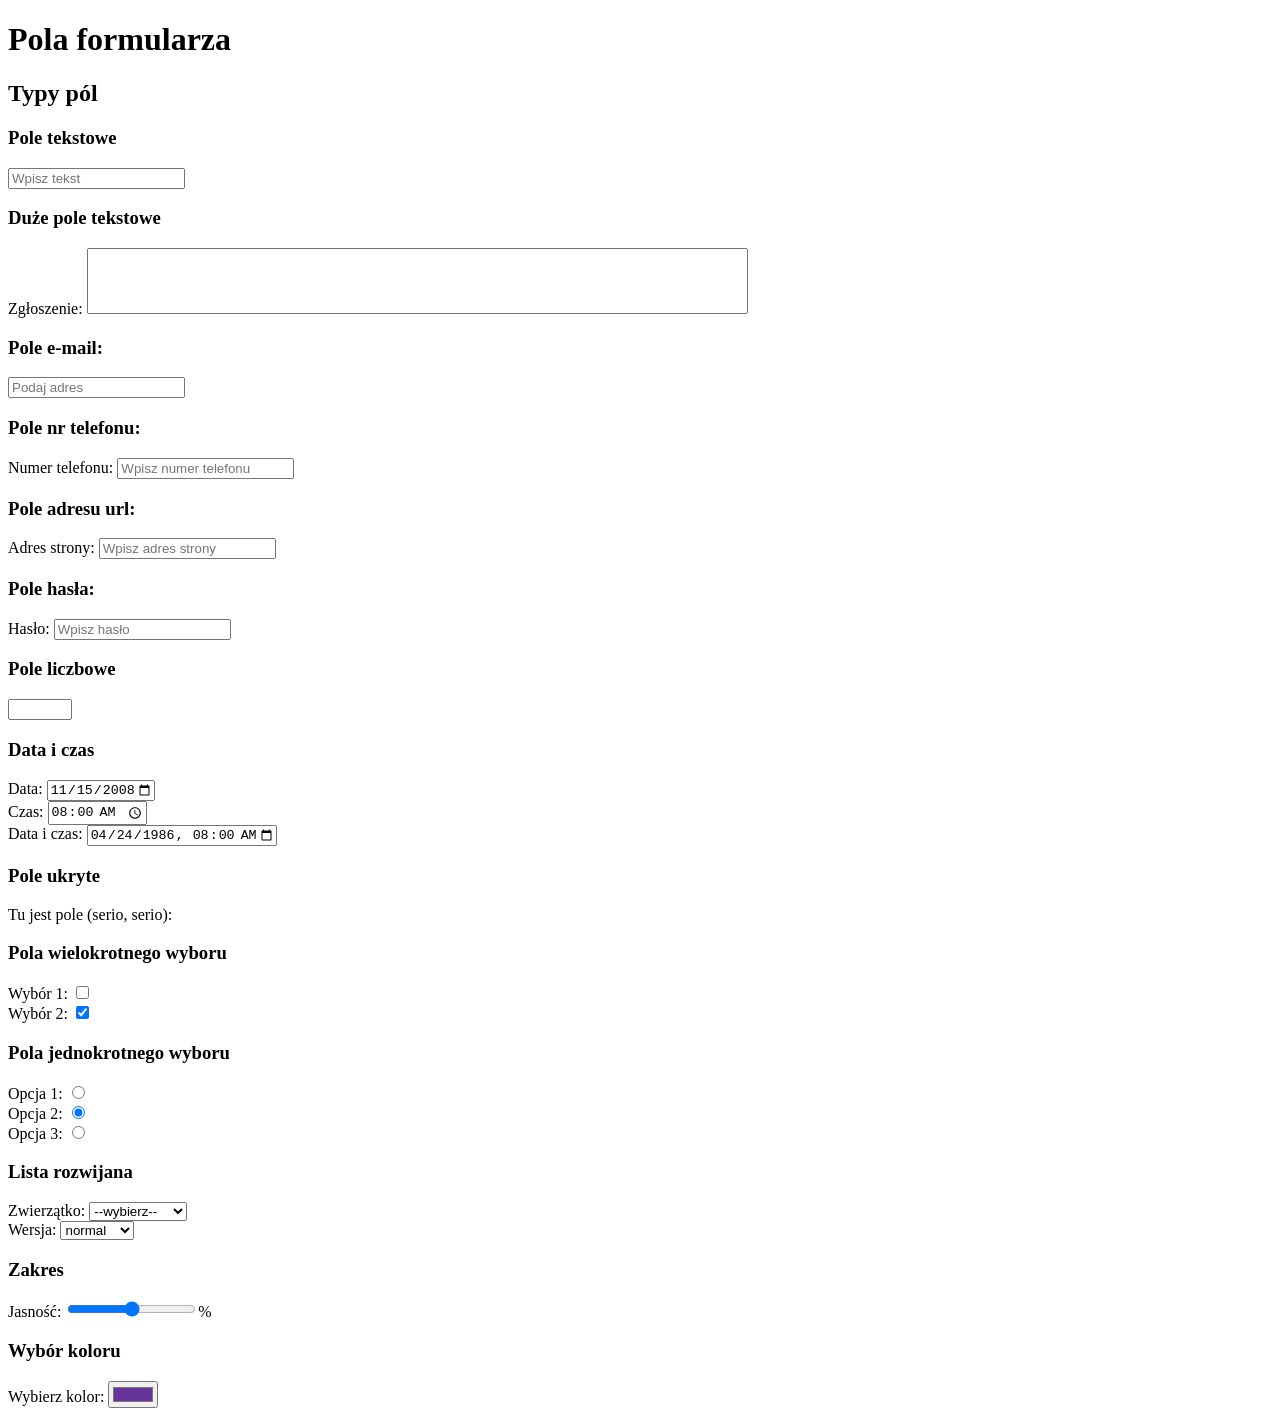
<file: 02.25_;_02.27/index.html>
<!DOCTYPE html>
<html lang="pl">
<head>
    <meta charset="UTF-8">
    <meta name="viewport" content="width=device-width, initial-scale=1.0">
    <title>Pola formularza</title>
</head>
<body>
    <h1>Pola formularza</h1>

    <h2>Typy pól</h2>
    <div>
        <h3>Pole tekstowe</h3>
        <input type="text" id="tekstowy" maxlength="10" minlength="3" placeholder="Wpisz tekst">
    </div>
    <div>
        <h3>Duże pole tekstowe</h3>
        Zgłoszenie: <textarea id="zgloszenie" cols="80" rows="4" style="resize: none" minlength="30" maxlength="320"></textarea>
    </div>
    <div>
        <h3>Pole e-mail:</h3>
        <input type="email" id="email" maxlength="20" minlength="9" placeholder="Podaj adres">
    </div>
    <div>
        <h3>Pole nr telefonu:</h3>
        Numer telefonu: <input type="tel" id="telefon" placeholder="Wpisz numer telefonu">
    </div>
    <div>
        <h3>Pole adresu url:</h3>
        Adres strony: <input type="url" id="url" placeholder="Wpisz adres strony">
    </div>
    <div>
        <h3>Pole hasła:</h3>
        Hasło: <input type="password" id="haslo" placeholder="Wpisz hasło">
    </div>
    <div>
        <h3>Pole liczbowe</h3>
        <input type="number" id="number" min="-5" max="5" step="0.1">
    </div>
    <div>
        <h3>Data i czas</h3>
        Data: <input type="date" id="data" min="2007-01-01" max="2008-12-31" value="2008-11-15"><br>
        Czas: <input type="time" id="time" min="08:00" max="16:00" value="08:00"><br>
        Data i czas: <input type="datetime-local" id="datetime" min="1980-01-01 08:00" max="1990-12-31 16:00" value="1986-04-24 08:00">
    </div>
    <div>
        <h3>Pole ukryte</h3>
        Tu jest pole (serio, serio): <input type="hidden" id="ninja" value="jestem ninja">
    </div>
    <div>
        <h3>Pola wielokrotnego wyboru</h3>
        Wybór 1: <input type="checkbox" id="wybor1" class="wybor" value="1"><br>
        Wybór 2: <input type="checkbox" id="wybor2" class="wybor" value="2" checked>
    </div>
    <div>
        <h3>Pola jednokrotnego wyboru</h3>
        Opcja 1: <input type="radio" name="opcja" id="opcja1" class="opcja" value="x"><br>
        Opcja 2: <input type="radio" name="opcja" id="opcja2" class="opcja" value="y" checked><br>
        Opcja 3: <input type="radio" name="opcja" id="opcja3" class="opcja" value="z">
    </div>
    <div>
        <h3>Lista rozwijana</h3>
        Zwierzątko: 
        <select id="lista">
            <option value="" selected>--wybierz--</option>
            <option value="kot">kot</option>
            <option value="pies">pies</option>
            <option value="welocyraptor">welocyraptor</option>
        </select><br>
        Wersja: 
        <select id="lista">
            <option value="lite">lite</option>
            <option value="normal" selected>normal</option>
            <option value="premium">premium</option>
        </select>
    </div>
    <div>
        <h3>Zakres</h3>
        Jasność: <input type="range" id="zakres" min="0" max="100" step="1" value="50">%
    </div>
    <div>
        <h3>Wybór koloru</h3>
        Wybierz kolor: <input type="color" id="kolor" value="#663399">
    </div>
</body>
</html>
</file>
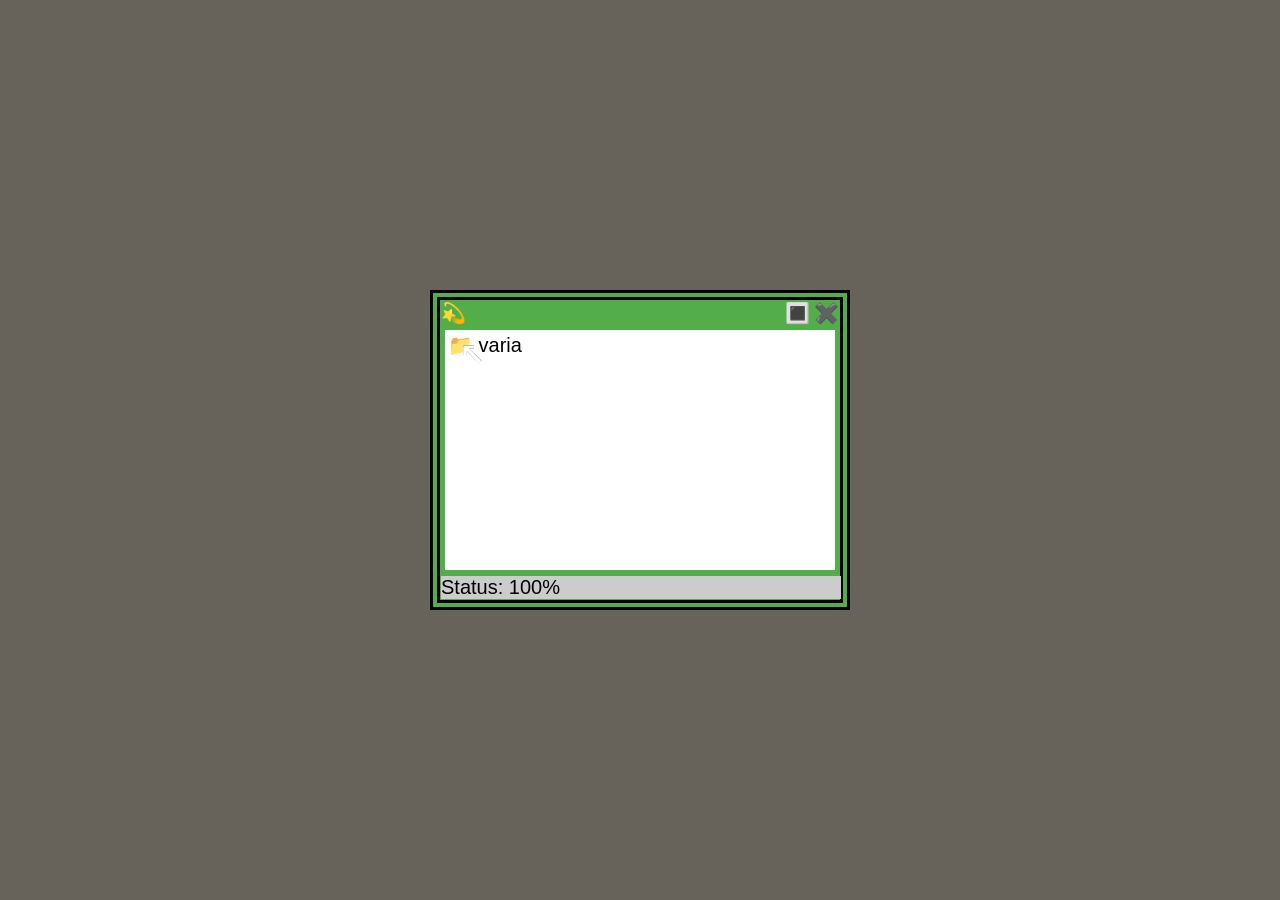
<file: 5.12.2025/index.html>
<!DOCTYPE html>
<html lang="pl">
<head>
    <meta charset="UTF-8">
    <meta name="viewport" content="width=device-width, initial-scale=1.0">
    <link rel="stylesheet" href="style.css">
    <title>Aplikacja</title>
</head>
<body>
    <div class="app">
        <span class="icon">💫</span>
        <span class="max">🔳</span>
        <span class="close">✖️</span>
        <span class="status">Status: 100%</span>
        <div class="folder">
            <span class="varia">📁 varia</span>
            <span class="cursor">↖</span>
        </div>
    </div>
    
</body>
</html>
</file>
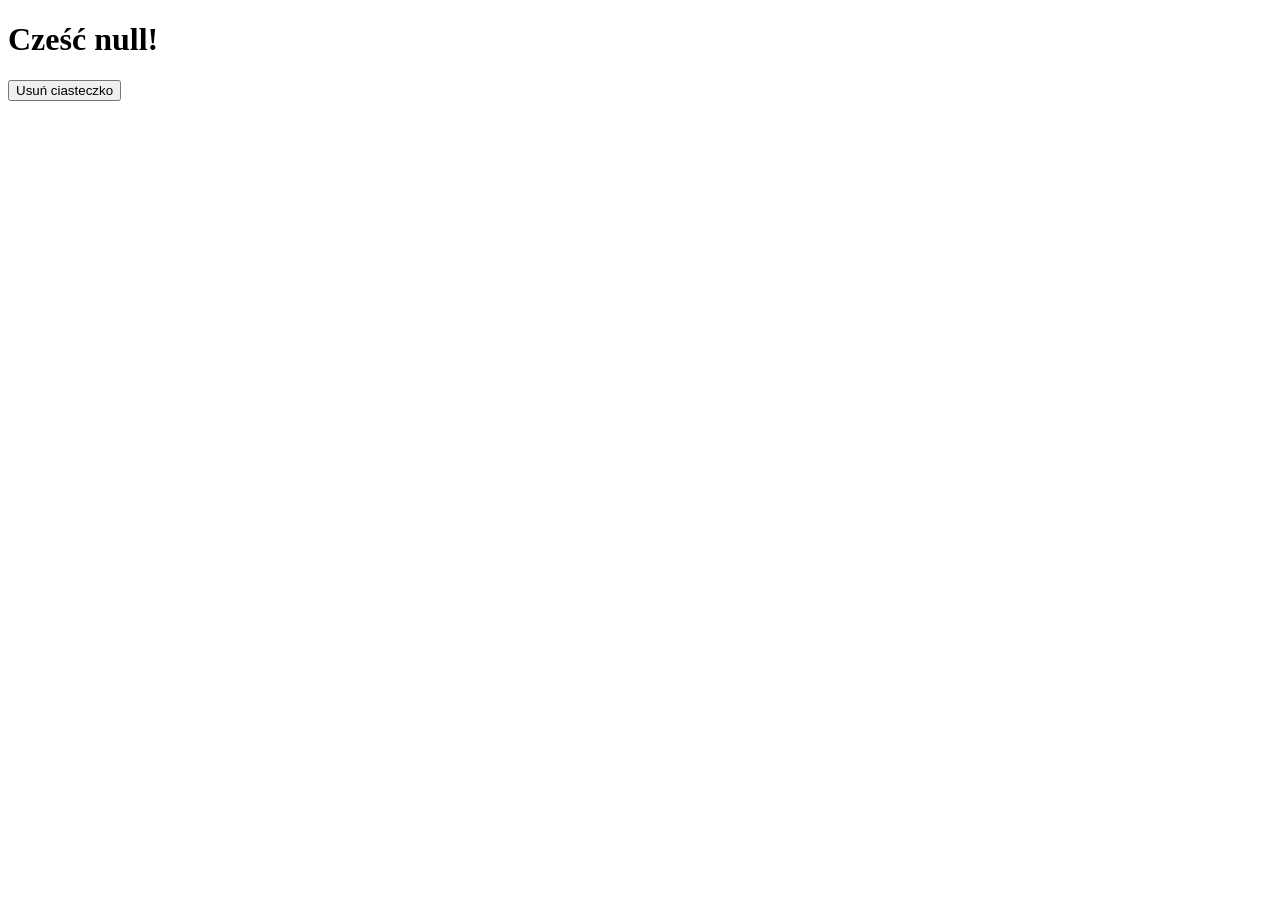
<file: cookies/index.html>
<!DOCTYPE html>
<html lang="pl">
<head>
    <meta charset="UTF-8">
    <meta name="viewport" content="width=device-width, initial-scale=1.0">
    <title>Ciasteczka</title>
    <script defer src="script.js"></script>
</head>
<body>
    <h1>Cześć <span id="imie">nieznajomy</span>!</h1>

    <button onclick="wyczysc()">Usuń ciasteczko</button>
</body>
</html>
</file>
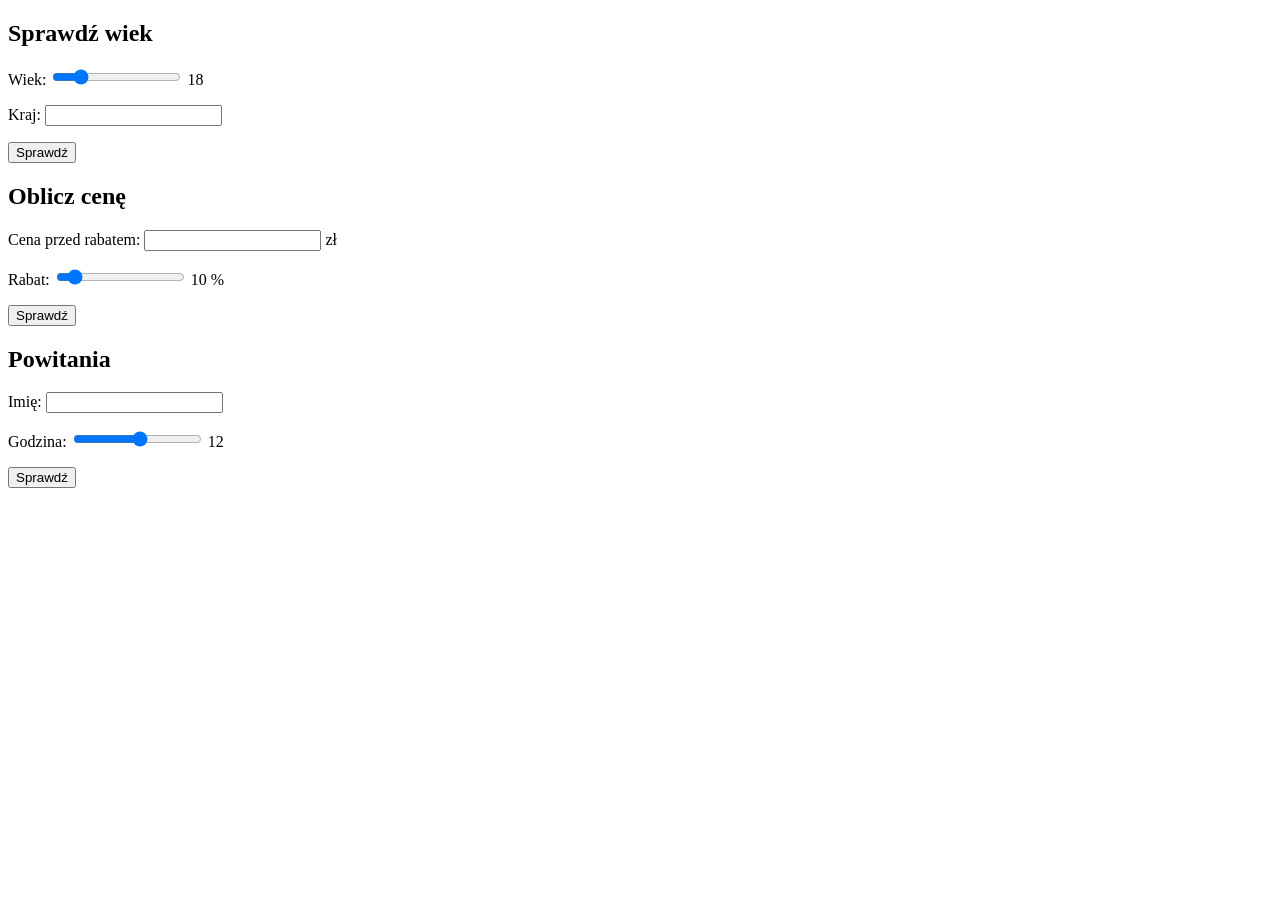
<file: form/index.html>
<!DOCTYPE html>
<html lang="pl">
<head>
    <meta charset="UTF-8">
    <meta name="viewport" content="width=device-width, initial-scale=1.0">
    <title>Document</title>
    <script defer src="cwiczenia.js"></script>
</head>
<body>
    <form id="sprawdzwiek">
        <h2>Sprawdź wiek</h2>
        <p>
            <label>
                Wiek: <input type="range" min="0" max="100" value="18" id="wiek" required>
                <output id="wiek_output"></output>
            </label>
        </p>
        <p>
            <label>
                Kraj: <input type="text" id="kraj" required>
            </label>
        </p>
        <button>Sprawdź</button>
        <p id="komunikat1"></p>
    </form>

    <form id="obliczcene">
        <h2>Oblicz cenę</h2>
        <p>
            <label>
                Cena przed rabatem: <input type="number" id="cena" step="any" required> zł
            </label>
        </p>
        <p>
            <label>
                Rabat: <input type="range" min="0" max="100" value="10" id="rabat" required>
                <output id="rabat_output"></output> %
            </label>
        </p>
        <button>Sprawdź</button>
        <p id="komunikat2"></p>
    </form>

    <form id="powitania">
        <h2>Powitania</h2>
        <p>
            <label>
                Imię: <input type="text" id="imie" required>
            </label>
        </p>
        <p>
            <label>
                Godzina: <input type="range" min="0" max="23" value="12" id="godzina" required>
                <output id="godzina_output"></output>
            </label>
        </p>
        <button>Sprawdź</button>
        <p id="komunikat3"></p>
    </form>
</body>
</html>
</file>
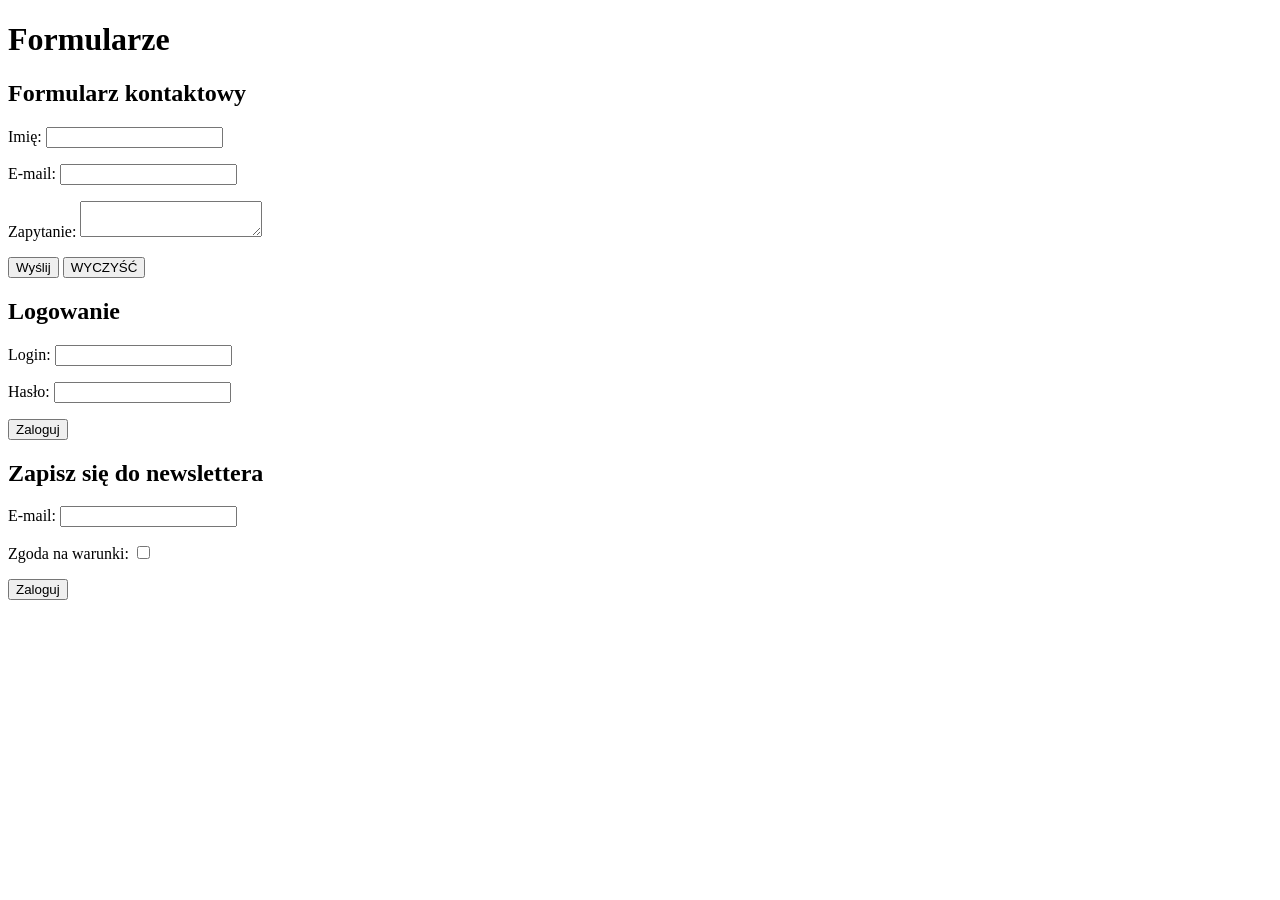
<file: forms/index.html>
<!DOCTYPE html>
<html lang="pl">
<head>
    <meta charset="UTF-8">
    <meta name="viewport" content="width=device-width, initial-scale=1.0">
    <title>Formularze</title>
</head>
<body>
    <h1>Formularze</h1>
    <h2>Formularz kontaktowy</h2>
    <form action="index.html">
        <p>
            <label>
                Imię: <input type="text" name="imie">
            </label>
        </p>
        <p>
            <label>
                E-mail: <input type="email" name="email">
            </label>
        </p>
        <p>
            <label>
                Zapytanie: <textarea name="zapytanie"></textarea>
            </label>
        </p>
        <p>
            <button>Wyślij</button>
            <button type="reset">WYCZYŚĆ</button>
        </p>
    </form>

    <h2>Logowanie</h2>
    <form action="index.html">
    <p>
        <label>
            Login: <input type="text" name="login">
        </label>
    </p>
    <p>
        <label>
            Hasło: <input type="password" name="pass">
        </label>
    </p>

    <p>
        <button>Zaloguj</button>
    </p>
    </form>

    <h2>Zapisz się do newslettera</h2>
    <form action="index.html">
    <p>
        <label>
            E-mail: <input type="text" name="email">
        </label>
    </p>
    <p>
        <label>
            Zgoda na warunki: <input type="checkbox" name="zgoda">
        </label>
    </p>

    <p>
        <button>Zaloguj</button>
    </p>
    </form>


</body>
</html>
</file>
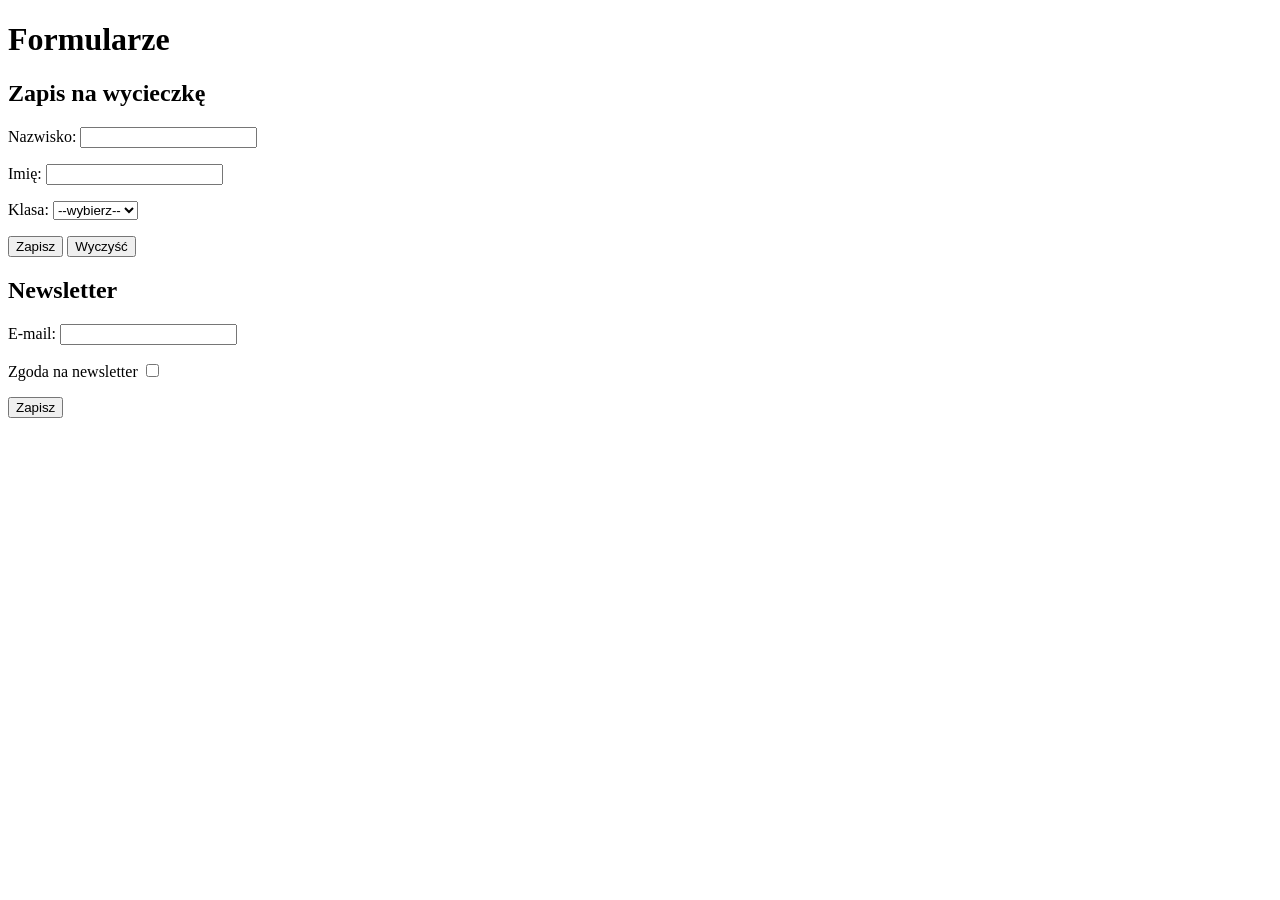
<file: formularze/index.html>
<!DOCTYPE html>
<html lang="pl">
<head>
    <meta charset="UTF-8">
    <meta name="viewport" content="width=device-width, initial-scale=1.0">
    <title>Formularze</title>
    <script defer src="script.js"></script>
</head>
<body>
    <h1>Formularze</h1>

    <h2>Zapis na wycieczkę</h2>
    <form id="wycieczka">
        <p>
            <label>
                Nazwisko: <input type="text" id="nazwisko" required>
            </label>
        </p>
        <p>
            <label>
                Imię: <input type="text" id="imie" required>
            </label>
        </p>
        <p>
            <label>
                Klasa:
                <select id="klasa" required>
                    <option value="">--wybierz--</option>
                    <option value="4ti1">4ti1</option>
                    <option value="4ti2">4ti2</option>
                    <option value="4tc">4tc</option>
                    <option value="4tr">4tr</option>
                </select>
            </label>
        </p>
        <p>
            <button>Zapisz</button>
            <button type="reset">Wyczyść</button>
        </p>
    </form>
    
    <h2>Newsletter</h2>
    <form id="newsletter">
        <p>
            <label>
                E-mail: <input type="email" id="email" required>
            </label>
        </p>
        <p>
            <label>
                Zgoda na newsletter <input type="checkbox" id="zgoda" value="zgoda" required>
            </label>
        </p>
        <button type="submit">Zapisz</button> <!-- albo pomiń type -->
    </form>
</body>
</html>
</file>
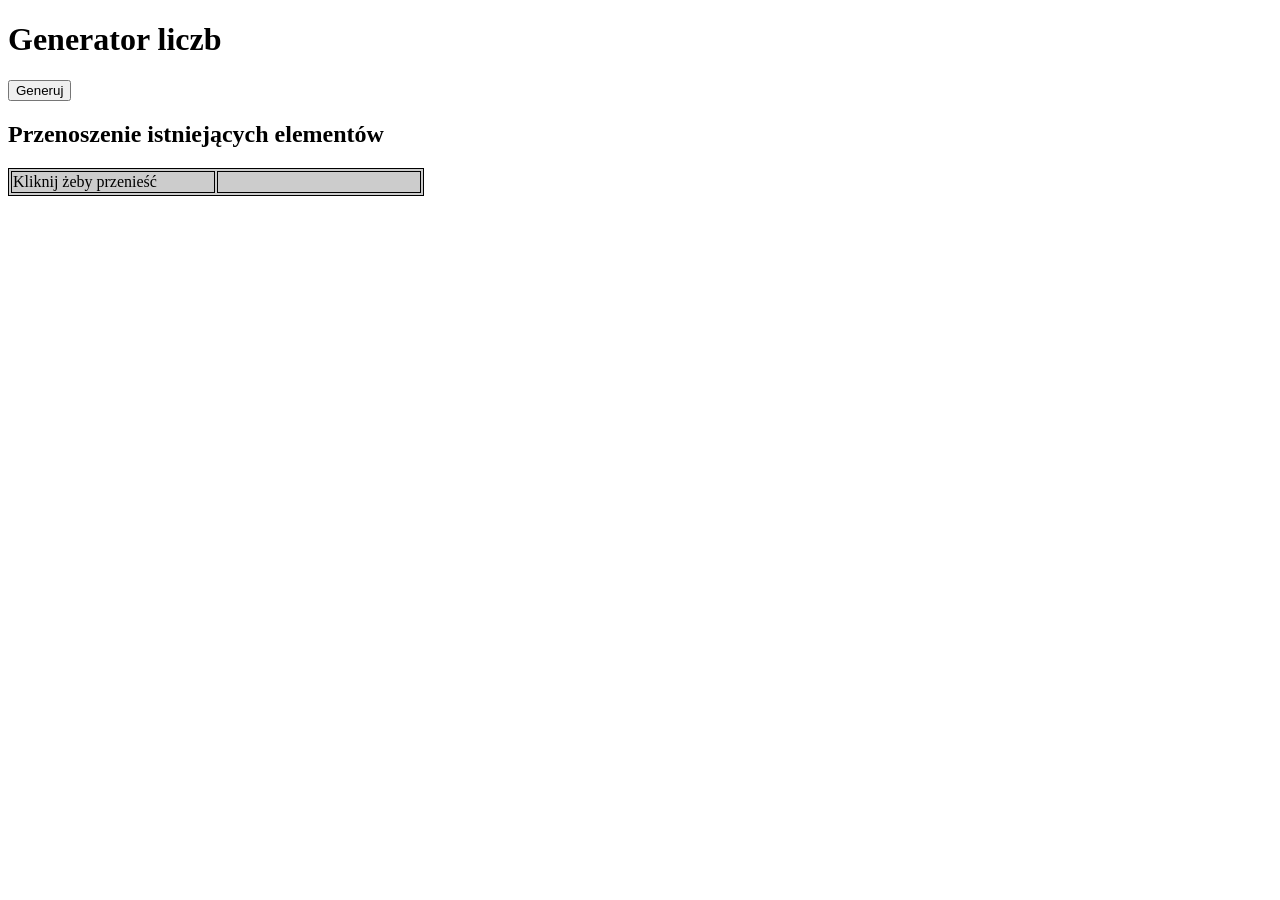
<file: generator/index.html>
<!DOCTYPE html>
<html lang="pl">
<head>
    <meta charset="UTF-8">
    <meta name="viewport" content="width=device-width, initial-scale=1.0">
    <title>Generator liczb</title>
    <script defer src="script.js"></script>
    <style>
        table, td {
            border: 1px solid black;
            background-color: #ccc;
        }
        td {
            width: 200px;
            span { width: 100%; display: inline-block;}
        }
    </style>
</head>
<body>
    <h1>Generator liczb</h1>
    <button>Generuj</button>
    <div></div>
    <h2>Przenoszenie istniejących elementów</h2>
    <table>
        <tr>
            <td id="c1"><span>Kliknij żeby przenieść</span></td>
            <td id="c2"></td>
        </tr>
    </table>
</body>
</html>
</file>
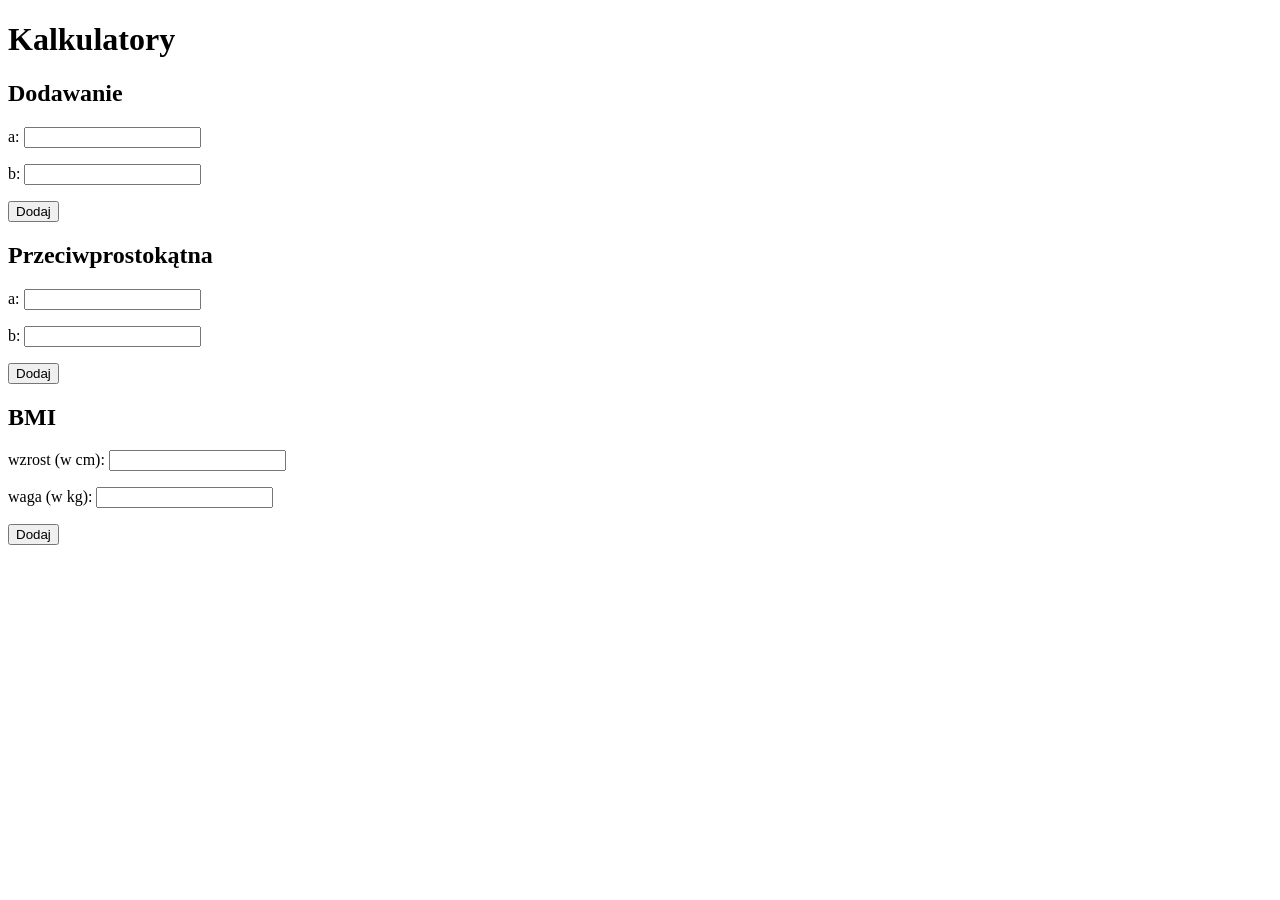
<file: kalkulatory/index.html>
<!DOCTYPE html>
<html lang="pl">
<head>
    <meta charset="UTF-8">
    <meta name="viewport" content="width=device-width, initial-scale=1.0">
    <title>Kalkulatory</title>
    <script defer src="script.js"></script>
</head>
<body>
    <h1>Kalkulatory</h1>

    <form id="dodawanie">
        <h2>Dodawanie</h2>
        <p>
            <label>
                a: <input type="number" id="num1" step="any">
            </label>
        </p>
        <p>
            <label>
                b: <input type="number" id="num2" step="any">
            </label>
        </p>
        <button>Dodaj</button>
    </form>

    <form id="przeciwprostokatna">
        <h2>Przeciwprostokątna</h2>
        <p>
            <label>
                a: <input type="number" id="nr1" step="any" min="0">
            </label>
        </p>
        <p>
            <label>
                b: <input type="number" id="nr2" step="any" min="0">
            </label>
        </p>
        <button>Dodaj</button>
        <p id="komunikat1"></p>
    </form>

    <form id="bmi">
        <h2>BMI</h2>
        <p>
            <label>
                wzrost (w cm): <input type="number" id="wzrost" step="any" min="0">
            </label>
        </p>
        <p>
            <label>
                waga (w kg): <input type="number" id="waga" step="any" min="0">
            </label>
        </p>
        <button>Dodaj</button>
        <p id="komunikat2"></p>
    </form>
</body>
</html>
</file>
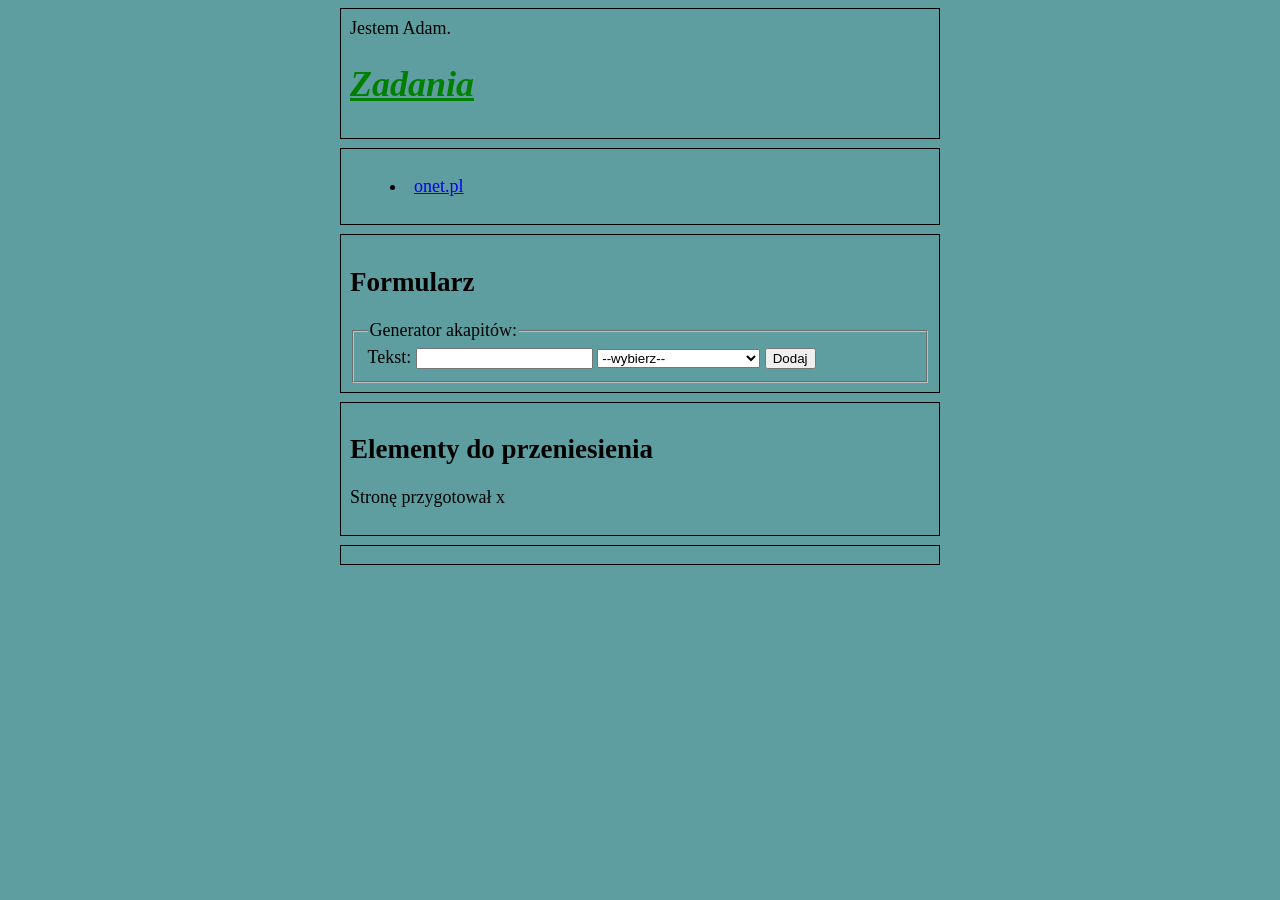
<file: kartkowka_04.17/index.html>
<!DOCTYPE html>
<html lang="pl">
<head>
    <meta charset="UTF-8">
    <meta name="viewport" content="width=device-width, initial-scale=1.0">
    <link rel="stylesheet" href="style.css">
    <script defer src="script.js"></script>
    <title>Zadanie 06</title>
</head>
<body>
    <header>
        Jestem Adam.
    </header>
    <nav>
        <menu></menu>
    </nav>
    <main>
        <h2>Formularz</h2>
        <form id="akapity">
            <fieldset>
                <legend>Generator akapitów: </legend>
                <label>
                    Tekst:
                    <input type="text" id="tekst" required>
                </label>
                <label>
                    <select id="styl" required>
                        <option value="">--wybierz--</option>
                        <option value="serif">Czcionka szeryfowa</option>
                        <option value="sans-serif">Czcionka bezszeryfowa</option>
                        <option value="monospace">Czcionka monospace</option>
                    </select>
                </label>
                <button>Dodaj</button>
            </fieldset>
        </form>
    </main>
    <aside>
        <h2>Elementy do przeniesienia</h2>
        <p>Stronę przygotował <span>x</span></p>
        <a href="https://onet.pl">onet.pl</a>
    </aside>
    <footer>

    </footer>

</body>
</html>
</file>
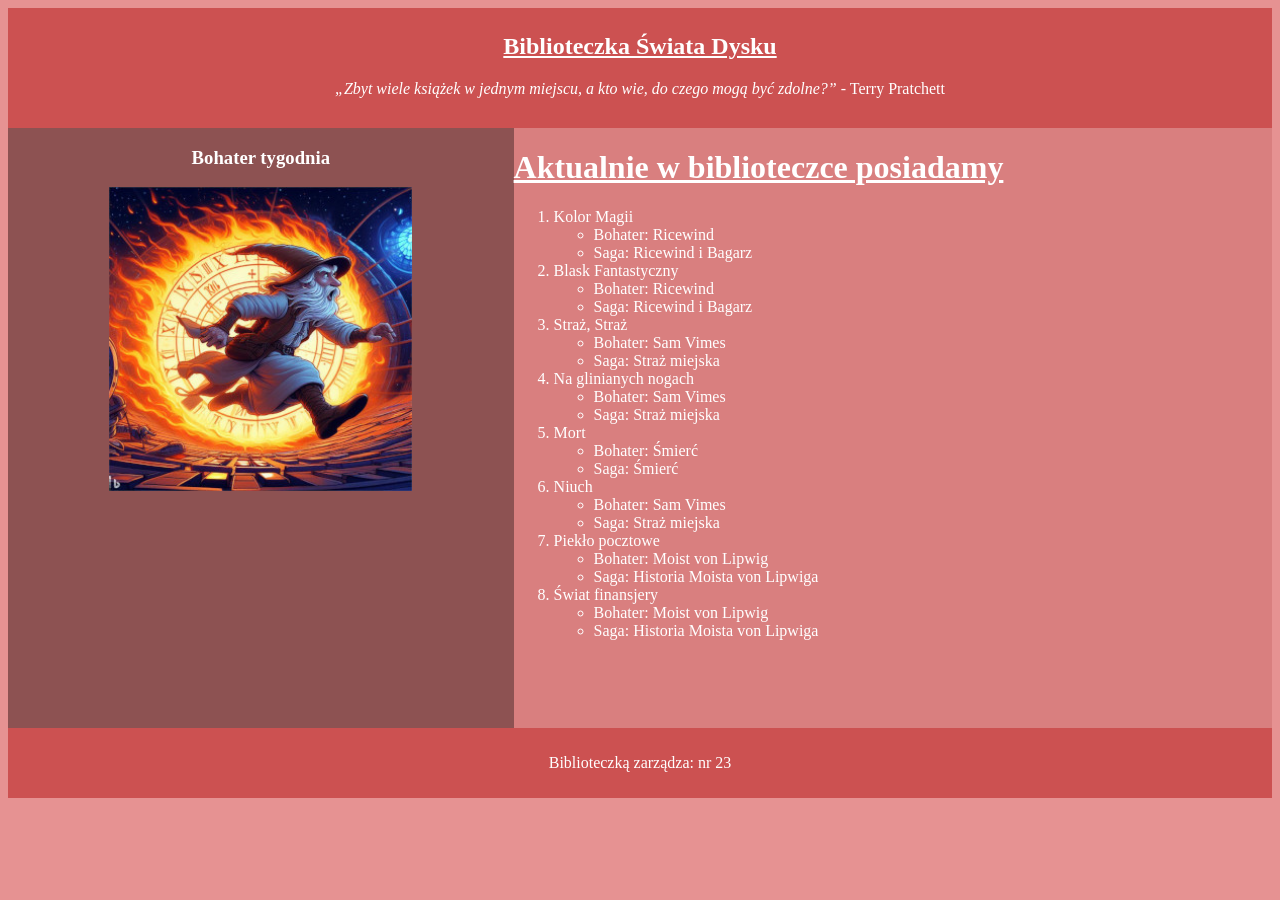
<file: kartkowka_16.01.2026/index.html>
<!DOCTYPE html>
<html lang="pl">
<head>
    <meta charset="UTF-8">
    <meta name="viewport" content="width=device-width, initial-scale=1.0">
    <link rel="stylesheet" href="styl_ksiazki.css">
    <title>Biblioteczka Świata Dysku</title>
</head>
<body>
    <header>
        <h2>Biblioteczka Świata Dysku</h2>
        <p>
            <q>Zbyt wiele książek w jednym miejscu, a kto wie, do czego mogą być zdolne?</q> - Terry Pratchett
        </p>
    </header>

    
    <aside>
        <h3>Bohater tygodnia</h3>
        <img src="ricewind.jpg" alt="Ricewind">
    </aside>

    <main>
        <h1>Aktualnie w biblioteczce posiadamy</h1>
        <ol>
            <li>Kolor Magii
                <ul>
                    <li>Bohater: Ricewind</li>
                    <li>Saga: Ricewind i Bagarz</li>
                </ul>
            </li>
            <li>Blask Fantastyczny
                <ul>
                    <li>Bohater: Ricewind</li>
                    <li>Saga: Ricewind i Bagarz</li>
                </ul>
            </li>
            <li>Straż, Straż
                <ul>
                    <li>Bohater: Sam Vimes</li>
                    <li>Saga: Straż miejska</li>
                </ul>
            </li>
            <li>Na glinianych nogach
                <ul>
                    <li>Bohater: Sam Vimes</li>
                    <li>Saga: Straż miejska</li>
                </ul>
            </li>
            <li>Mort
                <ul>
                    <li>Bohater: Śmierć</li>
                    <li>Saga: Śmierć</li>
                </ul>
            </li>
            <li>Niuch
                <ul>
                    <li>Bohater: Sam Vimes</li>
                    <li>Saga: Straż miejska</li>
                </ul>
            </li>
            <li>Piekło pocztowe
                <ul>
                    <li>Bohater: Moist von Lipwig</li>
                    <li>Saga: Historia Moista von Lipwiga</li>
                </ul>
            </li>
            <li>Świat finansjery
                <ul>
                    <li>Bohater: Moist von Lipwig</li>
                    <li>Saga: Historia Moista von Lipwiga</li>
                </ul>
            </li>
        </ol>
    </main>
    
    
    <footer>
        <p>Biblioteczką zarządza: nr 23</p>
    </footer>

</body>
</html>
</file>
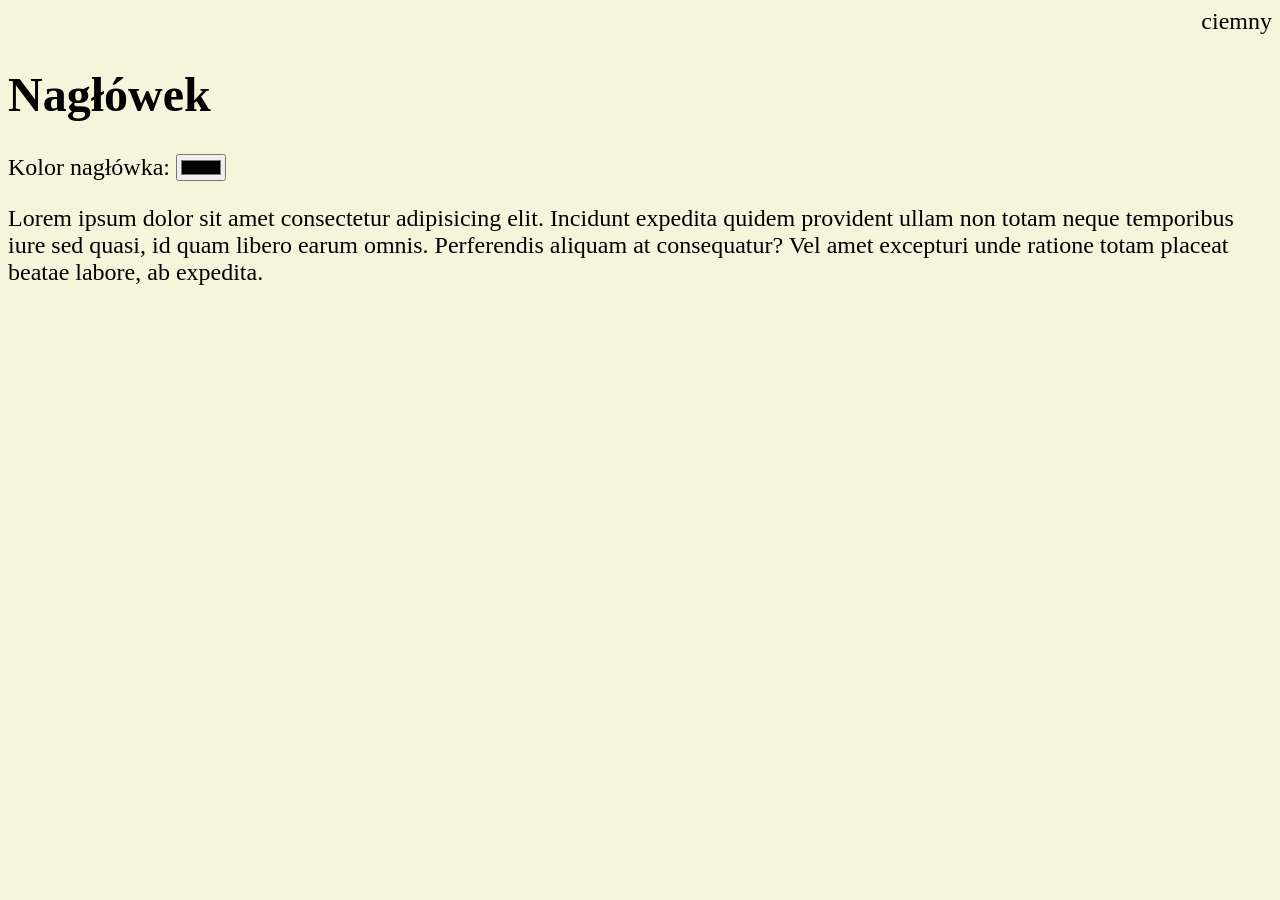
<file: local/index.html>
<!DOCTYPE html>
<html lang="pl">
<head>
    <meta charset="UTF-8">
    <meta name="viewport" content="width=device-width, initial-scale=1.0">
    <script defer src="script.js"></script>
    <link rel="stylesheet" href="light.css">
    <style>
        label>#css { display: none; }
        header { text-align: right; }
    </style>
    <title>Local</title>
</head>
<body>
    <header>
        <label><span id="styl">ciemny</span><input type="checkbox" name="" id="css" onchange="przelaczMotyw()"></label>
    </header>
    <main>
        <h1>Nagłówek</h1>
        <label>Kolor nagłówka: <input type="color" onchange="przelaczKolor()" id="kolor"></label>
        <p>Lorem ipsum dolor sit amet consectetur adipisicing elit. Incidunt expedita quidem provident ullam non totam neque temporibus iure sed quasi, id quam libero earum omnis. Perferendis aliquam at consequatur? Vel amet excepturi unde ratione totam placeat beatae labore, ab expedita.</p>
    </main>
</body>
</html>
</file>
<file: 5.12.2025/style.css>
:root {
    font-size: 20px;
    font-family: 'Franklin Gothic Medium', 'Arial Narrow', Arial, sans-serif;
}
body {
    background-color: rgb(104, 99, 90);
    margin: 0;
    width: 100svw; /*small view width*/
    height: 100svh; /*small view height*/
    display: flex;
    justify-content: center;
    align-items: center;
}

.app {
    border: 10px double black;
    background-color: rgb(82, 173, 74);
    width: 400px;
    height: 300px;
    position: relative;
    span {
        position: absolute;
    }
    .icon {
        top: 1px;
        left: 1px;
    }
    .max {
        top: 1px;
        right: 30px;
    }
    .close {
        top: 1px;
        right: 1px;
    }
    .status {
        bottom: 1px;
        left: 1px;
    }
    .status {
        bottom: 1px;
        left: 1px;
        width: 100%;
        background-color: #ccc;
    }
    .folder {
        background-color: #fff;
        width: 390px;
        height: 240px;
        position: absolute;
        top: 30px;
        left: 5px;
    }
    .varia {
        top: 3px;
        left: 3px;
    }
    .cursor {
        font-size: 1.5em;
        font-weight: bold;
        -webkit-text-stroke: 0.1px #000;
        left: 14px;
        top: 6px;
        color: #fff;
    }
}
</file>
<file: kartkowka_04.17/style.css>
body {
    background-color: cadetblue;
    display: grid;
    grid-template-columns: auto 600px auto;
    font-size: 18px;
    font-family: Tahoma;
    > * {
        border: 1px solid black;
        padding: 0.5em;
        margin-bottom: 0.5em;
        grid-column-start: 2;
    }
}

.serif {
    font-family: 'Times New Roman', Times, serif;
    background-color: silver;
}

.sans-serif {
    font-family: Arial, Helvetica, sans-serif;
    background-color: hsl(270, 50%, 70%);
}

.monospace {
    font-family: 'Courier New', Courier, monospace;
    background-color: black;
    color: yellowgreen
}
</file>
<file: kartkowka_16.01.2026/styl_ksiazki.css>
body {
    background-color: #e69292;
    color: #fff;
    font-family: Tahoma;
    display: flex;
    flex-wrap: wrap;   
}

header {
    height: 110px;
    padding: 5px;
    text-align: center;
    background-color: #cc5151;
    width: 100%;
}

aside {
    background-color: #8d5252;
    text-align: center;
    width: 40%;
    height: 600px;
}

main {
    background-color: #d97f7f;
    width: 60%;
    height: 600px;
}

footer {
    text-align: center;
    background-color: #cc5151;
    padding: 10px;
    width: 100%;
}

img {
    width: 60%;
}

h1, h2 {
    text-decoration: underline;
}

q {
    font-style: italic;
}
</file>
<file: local/light.css>
body {
    background-color: beige;
    font-size: 24px;
    color: black;
}
</file>
